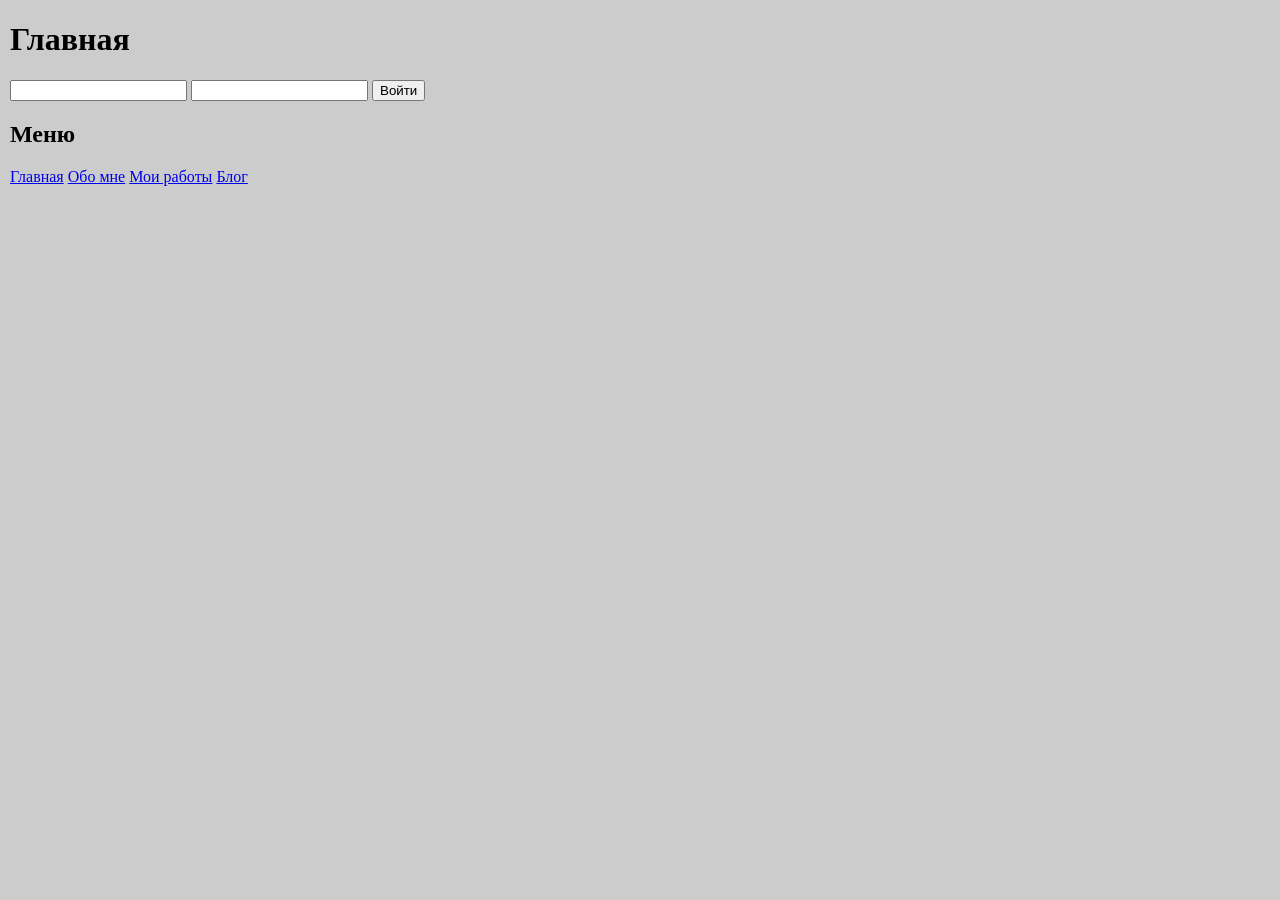
<file: index.html>
<!DOCTYPE html>
<html>
  <head>
    <meta charset="utf-8">
    <title>Добро пожаловать</title>
    <meta content="" name="description">
    <meta content="" name="keywords">
    <meta content="width=device-width, initial-scale=1" name="viewport">
    <meta content="ie=edge" http-equiv="x-ua-compatible">
    <link rel="stylesheet" href="/assets/styles/app.min.css">
    <script src="/assets/scripts/bundle.js" defer></script>
  </head>
  <body>
    <h1>Главная</h1>
    <form>
      <label for="email"> </label>
      <input name="email" id="email">
      <label for="password"> </label>
      <input name="password" id="password">
      <button>Войти</button>
    </form>
    <h2>Меню</h2>
    <ul class="menu">
      <li><a href="/index.html">Главная</a></li>
      <li><a href="/about.html">Обо мне</a></li>
      <li><a href="/my-works.html">Мои работы</a></li>
      <li><a href="/blog.html">Блог</a></li>
    </ul>
  </body>
</html>
</file>
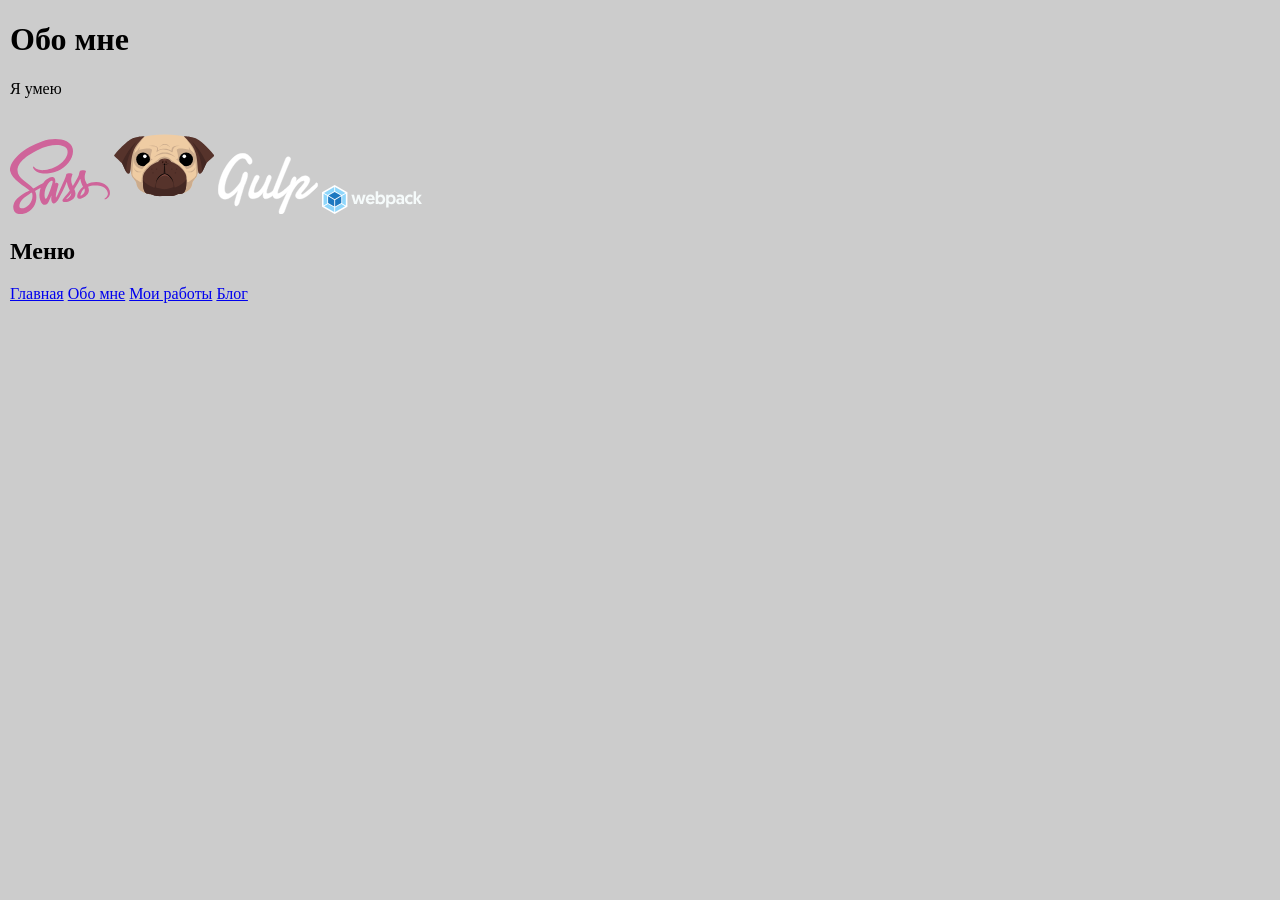
<file: about.html>
<!DOCTYPE html>
<html>
  <head>
    <meta charset="utf-8">
    <title>Обо мне</title>
    <meta content="" name="description">
    <meta content="" name="keywords">
    <meta content="width=device-width, initial-scale=1" name="viewport">
    <meta content="ie=edge" http-equiv="x-ua-compatible">
    <link rel="stylesheet" href="/assets/styles/app.min.css">
    <script src="/assets/scripts/bundle.js" defer></script>
  </head>
  <body>
    <h1>Обо мне</h1>
    <p>Я умею
      <ul class="technologies">
        <li> <img src="assets/images/sass.svg"></li>
        <li> <img src="assets/images/pug.svg"></li>
        <li> <img src="assets/images/gulp.svg"></li>
        <li> <img src="assets/images/webpack.svg"></li>
      </ul>
    </p>
    <h2>Меню</h2>
    <ul class="menu">
      <li><a href="/index.html">Главная</a></li>
      <li><a href="/about.html">Обо мне</a></li>
      <li><a href="/my-works.html">Мои работы</a></li>
      <li><a href="/blog.html">Блог</a></li>
    </ul>
  </body>
</html>
</file>
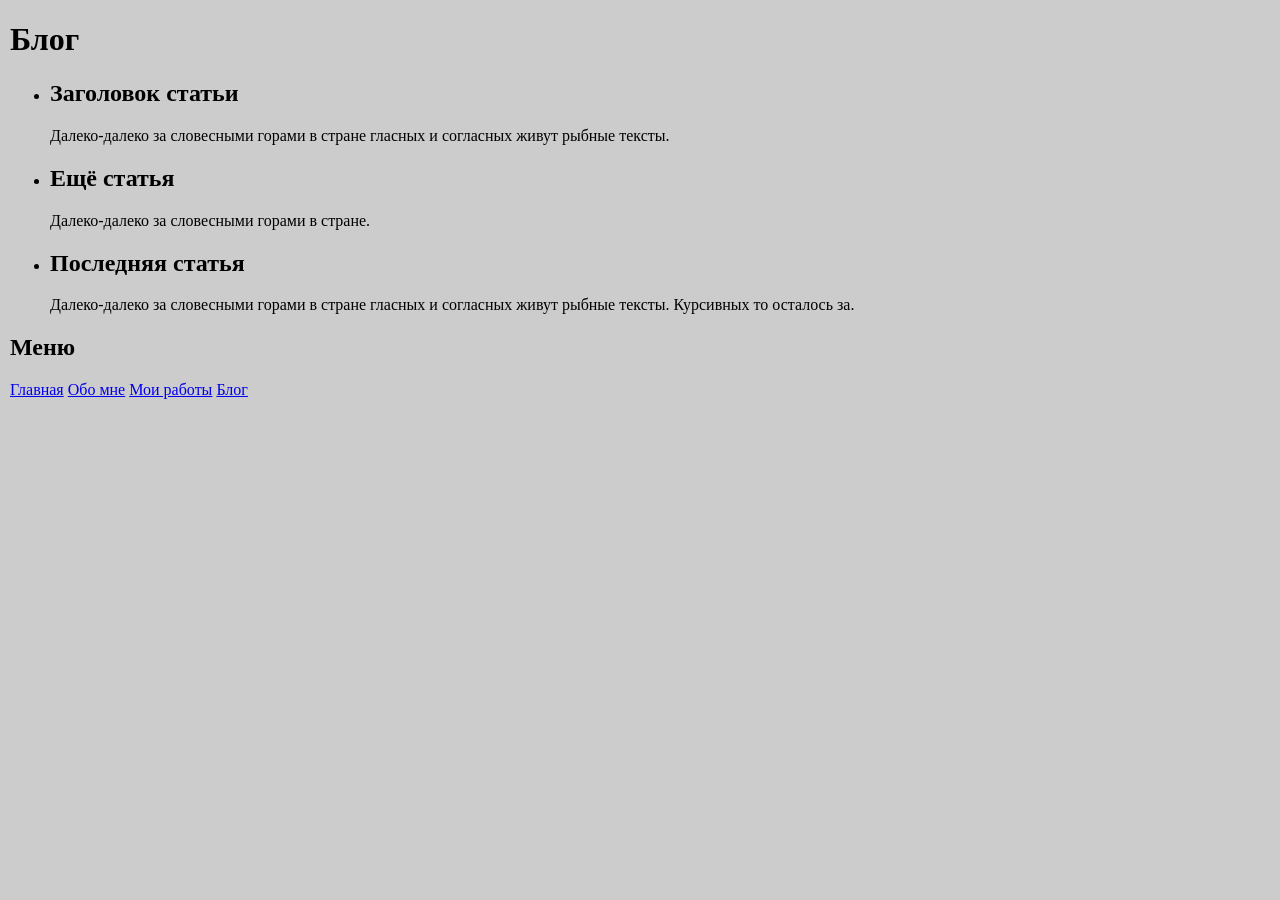
<file: blog.html>
<!DOCTYPE html>
<html>
  <head>
    <meta charset="utf-8">
    <title>Блог</title>
    <meta content="" name="description">
    <meta content="" name="keywords">
    <meta content="width=device-width, initial-scale=1" name="viewport">
    <meta content="ie=edge" http-equiv="x-ua-compatible">
    <link rel="stylesheet" href="/assets/styles/app.min.css">
    <script src="/assets/scripts/bundle.js" defer></script>
  </head>
  <body>
    <h1>Блог</h1>
    <ul>
      <li>
        <h2>Заголовок статьи</h2>
        <p>Далеко-далеко за словесными горами в стране гласных и согласных живут рыбные тексты.</p>
      </li>
      <li>
        <h2>Ещё статья</h2>
        <p>Далеко-далеко за словесными горами в стране.</p>
      </li>
      <li>
        <h2>Последняя статья</h2>
        <p>Далеко-далеко за словесными горами в стране гласных и согласных живут рыбные тексты. Курсивных то осталось за.</p>
      </li>
    </ul>
    <h2>Меню</h2>
    <ul class="menu">
      <li><a href="/index.html">Главная</a></li>
      <li><a href="/about.html">Обо мне</a></li>
      <li><a href="/my-works.html">Мои работы</a></li>
      <li><a href="/blog.html">Блог</a></li>
    </ul>
  </body>
</html>
</file>
<file: assets/styles/app.min.css>
body{margin:10px;background:#ccc}.technologies{padding:0}.technologies li{display:inline-block;list-style:none}.technologies li img{width:100px}#slides{position:relative;height:300px;padding:0px;margin:0px;list-style-type:none}.slide{position:absolute;left:0px;top:0px;width:100%;height:100%;opacity:0;z-index:1;transition:opacity 1s}.showing{opacity:1;z-index:2}.controls{display:none}.slide{font-size:40px;padding:40px;box-sizing:border-box;background:#333;color:#fff;background-size:cover}.slide:nth-of-type(1){background-image:url("https://s3-us-west-2.amazonaws.com/s.cdpn.io/123941/snowy-winter-vignette-bokeh-night-snow-falling-free-stock-photo.jpg")}.slide:nth-of-type(2){background-image:url("https://s3-us-west-2.amazonaws.com/s.cdpn.io/123941/free-stock-photos-1.jpg")}.slide:nth-of-type(3){background-image:url("https://s3-us-west-2.amazonaws.com/s.cdpn.io/123941/waterfall-free-stock-photo-244915.jpg")}.controls{background:#333;color:#fff;border:none;padding:20px 0px;font-size:20px;cursor:pointer;border:2px solid #fff;margin:10px 0px 0px 10px;width:70px}.controls:hover,.controls:focus{background:#eee;color:#333}.container{position:relative}.buttons{position:absolute;left:0px;top:0px;z-index:10;font-size:0px}.menu{padding:0}.menu li{display:inline-block;list-style:none}

/*# sourceMappingURL=[data-uri] */
</file>
